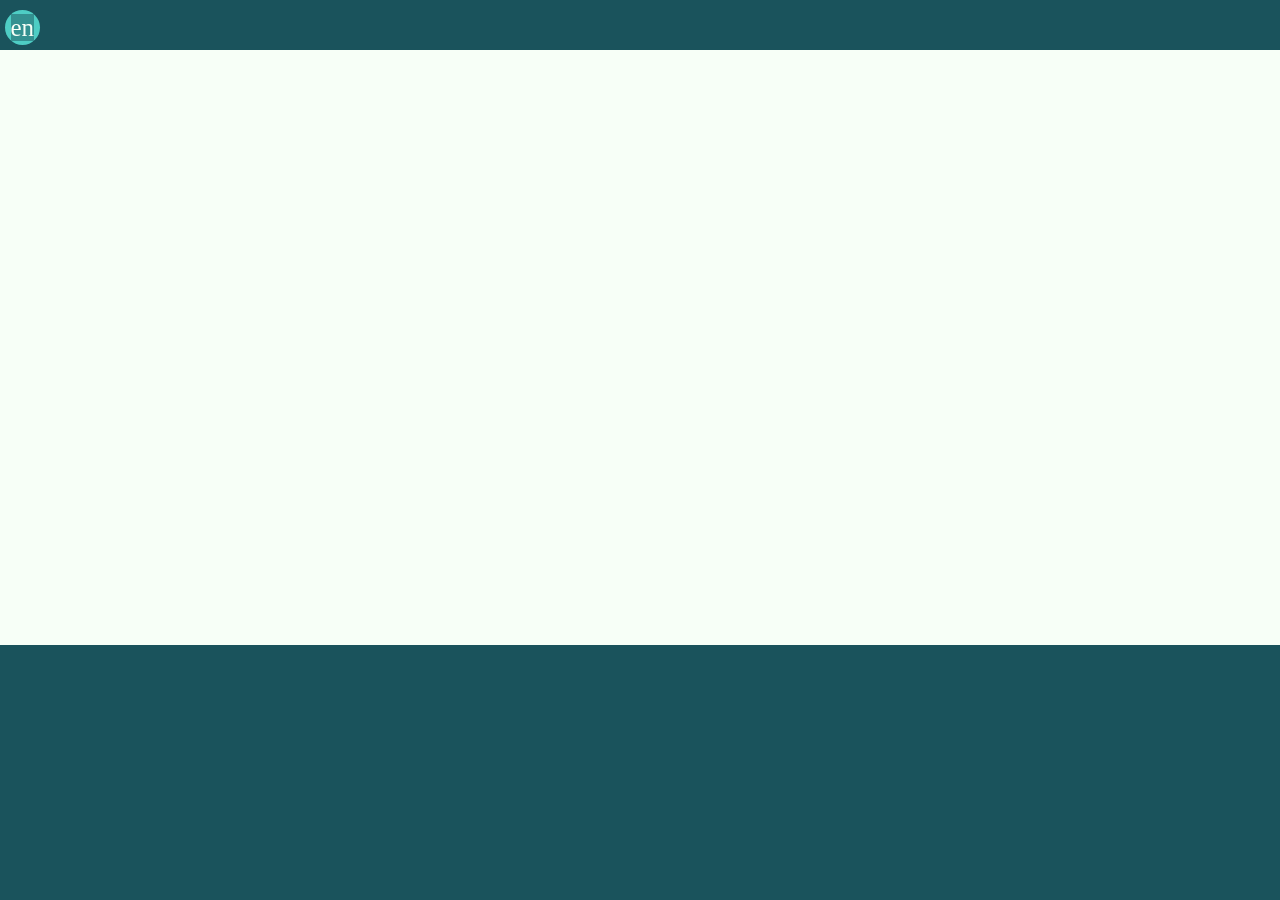
<file: notes/index.html>
<head>
    <meta name="viewport" content="width=device-width, initial-scale=1.0">
    <link rel="stylesheet" href="../keyboard/keyboard.css">
    <link rel="stylesheet" href="style.css">
    <script src="../keyboard/keyboard.js"></script>
    <script src="script.js"></script>
    <title>ilo sitelen</title>
</head>
<body>
    <header>
        <button id="new" onclick="newTab();"><span>en</span></button>
        <!-- <button id="save"><span>sin</span></button> -->
    </header>
    <main id="textarea" class="textarea"></main>
    <div id="keyboard_container"><div id="keyboard" class="keyboard"></div></div>
    <script>
        setKeyboard(document.getElementById('keyboard'), rows);
        document.getElementById('textarea').addEventListener('click', function(event) {
            if(event.target == document.getElementById('textarea') && document.getElementById('current_tab') != undefined) {
                moveCursorInto(document.getElementById('textarea'));
            }
        });
        const request = indexedDB.open("MyDatabase", 1);//Open database
        request.onerror = (event) => {
            console.log("Error loading database");
            document.getElementById('textarea').innerHTML = 'pakala: mi ken ala lukin e lipu.';
            document.getElementById('new').remove();
        };
        request.onupgradeneeded = (event) => {
            const db = event.target.result;
            const fileStore = db.createObjectStore('files', { autoIncrement: true });
        };
        request.onsuccess = (event) => {
            console.log('Database loaded');
            const db = event.target.result;

            loadTabs(db.transaction('files', 'readonly').objectStore('files'), db);

            document.getElementById('save').addEventListener('click', (event) => {
                console.log('Saving')
                saveTabs(db.transaction('files', 'readwrite').objectStore('files'));
                loadTabs(db.transaction('files', 'readonly').objectStore('files'), db);
            });
            addEventListener("beforeunload", (event) => {
                saveTabs(db.transaction('files', 'readwrite').objectStore('files'));
            });
        };
        if (navigator.storage && navigator.storage.persist) {
            navigator.storage.persist();
        }
    </script>
</body>
</file>
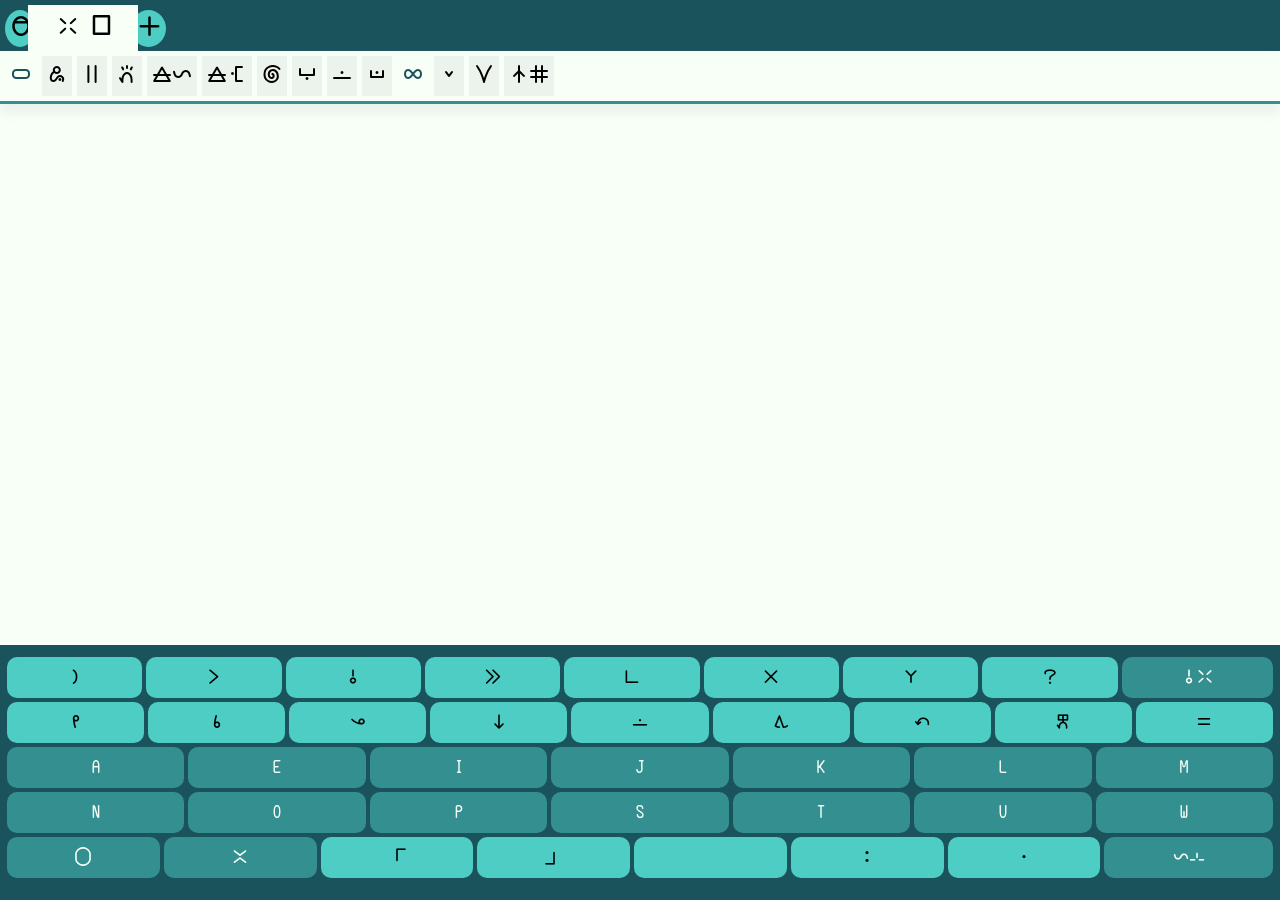
<file: notes/notes.html>
<head>
    <meta name="viewport" content="initial-scale=1, maximum-scale=1, user-scalable=no, viewport-fit=cover, width=device-width"/>
    <link rel="stylesheet" href="../fonts/fonts.css">
    <link rel="stylesheet" href="../keyboard/keyboard.css">
    <link rel="stylesheet" href="style.css">
    <link rel="stylesheet" href="popups.css">
    <script src="../keyboard/keyboard.js"></script>
    <script src="script.js"></script>
    <title>ilo Nu</title>
    <link rel="icon" href="../images/icon192.png" type="image/x-icon">
    <link rel="canonical" href="https://sirstotes.github.io/iloNu/">
    <link rel="manifest" href="../manifest.json">
</head>
<span id="cursor_display"></span>
<body>
    <header>
        <button id="settings">󱤤</button>
        <button id="new" onclick="newTab();">en</button>
        <!-- <button id="save"><span>sin</span></button> -->
    </header>
    <div id="toolbar" class="toolbar scrollbar-hide">
        <span>󱥂</span>
        <button onclick="cutSelection()">lanpan</button>
        <button onclick="copySelection()">tu</button>
        <button onclick="pasteFromClipboard()">pana</button>
        <select id="input_color_preview" onchange="setInputColor(this.value)" onclick="setInputColor(this.value)">
            <option value="">kule linja</option>
            <option style="color: var(--loje);" value="var(--loje)">linja loje</option>
            <option style="color: var(--jelo);" value="var(--jelo)">linja jelo</option>
            <option style="color: var(--laso);" value="var(--laso)">linja laso</option>
            <option style="color: var(--pimeja);" value="var(--pimeja)">linja pimeja</option>
            <option style="color: var(--walo);" value="var(--walo)">linja walo</option>
        </select>
        <select id="input_highlight_preview" onchange="setInputHighlight(this.value)" onclick="setInputHighlight(this.value)">
            <option value="">kule monsi</option>
            <option style="background-color: var(--loje);" value="var(--loje)">monsi loje</option>
            <option style="background-color: var(--jelo);" value="var(--jelo)">monsi jelo</option>
            <option style="background-color: var(--laso);" value="var(--laso)">monsi laso</option>
            <option style="background-color: var(--pimeja);color:var(--walo);" value="var(--pimeja)">monsi pimeja</option>
            <option style="background-color: var(--walo);" value="var(--walo)">monsi walo</option>
        </select>
        <button onclick="toggleInputStyle('font-style', 'italic', '')">nasa</button>
        <button onclick="toggleSelectionClass('longpi')">anpa</button>
        <button onclick="combineSelectionStacking()">lon</button>
        <button onclick="combineSelectionScaling()">insa</button>
        <span>󱤄</span>
        <button onclick="decreaseFontSize()">lili</button>
        <button onclick="increaseFontSize()">suli</button>
        <select id="fontSelect" onchange="setWebsiteFont(this.value)"><!--TODO swap these select tags for a built-in version (custom styling pls TwT)-->
            <option style="font-family: 'Linjamanka';" value="Linjamanka">linja lipamanka</option>
            <option style="font-family: 'Fairfax';" value="Fairfax">Fairfax</option> <!--TODO: make fairfax remove border radiuses-->
            <option style="font-family: 'Fairfax HD';" value="Fairfax HD">FairfaxHD</option>
            <option style="font-family: 'nasin nanpa';" value="nasin nanpa">nasin nanpa</option>
        </select>
    </div>
    <main id="textarea" class="textarea scrollbar-hide"></main>
    <div id="keyboard_container"><div id="keyboard" class="keyboard"></div></div>
    <div id="settings_popup" class="popup_container" style="display: none;">
        <div class="popup_menu">
            <button class="close_popup" onclick="setHidden(document.getElementById('settings_popup'), true)">weka</button>
            <h1>ilo [nimi uta]</h1>
            <a onclick="setHidden(document.getElementById('settings_popup'), true);setHidden(document.getElementById('description_popup'), false)">ni li seme</a><br>
            <h2>lawa</h2>
            <label class="checkbox_container">
                <input type="checkbox" id="darkmode_checkbox" onchange="setDarkMode(this.checked)">
                <span class="checkmark"></span>
                pimeja
            </label>
            <label class="checkbox_container">
                <input type="checkbox" id="toolbar_checkbox" onchange="setHidden(document.getElementById('toolbar'), !this.checked)">
                <span class="checkmark"></span>
                ilo lukin
            </label>
            <label class="checkbox_container">
                <input type="checkbox" id="keyboard_checkbox" onchange="setHidden(document.getElementById('keyboard_container'), !this.checked)">
                <span class="checkmark"></span>
                ilo pana
            </label>
            <h2>lipu ale</h2>
            <table id="all_notes_display">
                <tr><th>nimi</th><th>ken</th></tr>
            </table>
        </div>
    </div>
    <div id="description_popup" class="popup_container" style="display: none;">
        <div class="popup_menu">
            <button class="close_popup" onclick="setHidden(document.getElementById('description_popup'), true)">weka</button>
            <h1>ilo [nimi uta]</h1>
            <p>ilo [nimi uta] li ilo sitelen. ona la sina ken sitelen e lipu lili kepeken sitelen+pona. ilo [nimi uta] li kepeken <a href="https://sona.pona.la/wiki/Under-ConScript_Unicode_Registry">nasin sitelen [UCSUR]</a></p>
            <a href="https://github.com/sirstotes/iloNu/issues">lipu pi toki pakala</a>.<a href="https://discord.com/channels/301377942062366741/1514489752580260010">ilo [DISCORD]</a><br>
            <a href="https://github.com/sirstotes/iloNu">ilo [GITHUB]</a>.<a href="https://ko-fi.com/sirstotes">ilo [KOFI]</a>
            <p>ilo ni li tan jan [󱤻󱤌󱦀󱤃]<br><a class="lasina" href="mailto:micahstotes@proton.me">micahstotes@proton.me</a></p>
        </div>
    </div>
    <script>
        document.addEventListener('contextmenu', event => event.preventDefault());
        setKeyboard(document.getElementById('keyboard'), UCSURRows);
        setupTextarea(document.getElementById('textarea'), () => document.getElementById('current_tab') != undefined);
        const request = indexedDB.open("MyDatabase", 1);//Open database
        request.onerror = (event) => {
            console.log("Error loading database");
            document.getElementById('textarea').innerHTML = 'pakala: mi ken ala lukin e lipu.';
            document.getElementById('new').remove();
        };
        request.onupgradeneeded = (event) => {
            const db = event.target.result;
            const fileStore = db.createObjectStore('files', { autoIncrement: true });
        };
        request.onsuccess = (event) => {
            console.log('Database loaded');
            const db = event.target.result;
            document.iloNUdb = db;

            loadTabs(db.transaction('files', 'readonly').objectStore('files'), db);
            document.getElementById('settings').addEventListener('click', (event) => {
                updateDocumentsTable(db);
                setHidden(document.getElementById('settings_popup'), false);
            });

            if(document.getElementById('save') != undefined) {
                document.getElementById('save').addEventListener('click', (event) => {
                    console.log('Saving');
                    saveTabs();
                    loadTabs(db.transaction('files', 'readonly').objectStore('files'), db);
                });
            }
            // window.addEventListener("beforeunload", (event) => {//This doesn't run on PWA, don't rely on it.
            //     saveTabs(db.transaction('files', 'readwrite').objectStore('files'));
            //     localStorage.setItem('darkMode', getDarkMode());
            //     localStorage.setItem('siteFont', getWebsiteFont());
            //     localStorage.setItem('fontSize', getFontSize());
            //     localStorage.setItem('toolbarHidden', getHidden(document.getElementById('toolbar')));
            //     localStorage.setItem('keyboardHidden', getHidden(document.getElementById('keyboard_container')));
            // });
            window.setInterval(() => {
                if (Array.from(document.getElementsByClassName('tab_name')).some(e => e.style.fontStyle == 'italic')) {//Not the best way to mark this lol
                    let s = storeSelection();
                    saveTabs();
                    unpackStoredSelection(s);
                }
                localStorage.setItem('toolbarHidden', getHidden(document.getElementById('toolbar')));
                localStorage.setItem('keyboardHidden', getHidden(document.getElementById('keyboard_container')));
            }, 10000);//Autosave every 10 seconds
        };
        if (navigator.storage && navigator.storage.persist) {//Mark storage mode to persistant (so clearing tabs won't clear notes)
            navigator.storage.persist();
        }

        setDarkMode(localStorage.getItem('darkMode') == 'true');
        setWebsiteFont(localStorage.getItem('siteFont') || 'nasin nanpa');
        setFontSize(localStorage.getItem('fontSize') || 25);
        setHidden(document.getElementById('toolbar'), localStorage.getItem('toolbarHidden') == 'true');
        setHidden(document.getElementById('keyboard_container'), localStorage.getItem('keyboardHidden') == 'true');
        document.getElementById('toolbar_checkbox').checked = localStorage.getItem('toolbarHidden') != 'true';
        document.getElementById('keyboard_checkbox').checked = localStorage.getItem('keyboardHidden') != 'true';
    
        document.getElementById('settings').style.width = document.getElementById('settings').getBoundingClientRect().height+"px";
        document.getElementById('new').style.width = document.getElementById('new').getBoundingClientRect().height+"px";
    </script>
    <script>
        if (navigator.serviceWorker) {
          navigator.serviceWorker.register (
            '/iloNu/sw.js',
            {scope: '/iloNu/'}
          )
        }
    </script>
</body>
</file>
<file: keyboard/keyboard.css>
.keyboard {
    display: flex;
    flex-direction: column;
}
.keyrow {
    display: flex;
    flex-direction: row;
    flex-grow: 1;
}
.multirow_container {
    display: flex;
    flex-grow: 1;
    flex-direction: column;
}
.key {
    font-family: inherit;
    font-size: 100%;
    padding: 0;
    flex-grow: 1;
}
.function_key {
    background-color: gray;
    color: white;
}
.nimi {
    display: inline-block;
    min-width: 1lh;
    min-height: 1lh;
    text-align: center;
    vertical-align: middle;
    white-space: pre;
}
cursor {
    vertical-align: middle;
    display: inline-block;
    width: 0;
    height: 1lh;
    font-family: 'Courier New', Courier, monospace;
}
@keyframes blink {
    0%   { display: block; }
    49%  { display: block; }
    50%  { display: none; }
    100% { display: none; }
}
#cursor_display {
    position:absolute;
    width: 3px;
    background-color: black;
    animation: blink 1s linear infinite;
    z-index: 5;
}
</file>
<file: notes/style.css>
:root {
    color-scheme: light dark;
    --background-color: #1a535c;
    --text-area-background-color: light-dark(#f7fff7, #172a2e);
    --text-area-shadow-color: light-dark(#edf3ed, #000000);
    --text-color: light-dark(#010303, #e1e9e1);
    --button-color: light-dark(#4ecdc4, #349090);
    --button-hover-color: light-dark(#7cece5, #47a8a8);
    --button-shadow-color: light-dark(#41ada6, #297474);
    --button-text-color: var(--text-color);
    --secondary-button-color: light-dark(#349090, #47bdb5);
    --secondary-button-hover-color: light-dark(#47a8a8, #7cece5);
    --secondary-button-shadow-color: light-dark(#297474, #41ada6);
    --secondary-button-text-color: #f7fff7;
    --toolbar-button-color: light-dark(#ecf3ec, #324b4b);
    --toolbar-button-hover-color: light-dark(#f7fff7, #426161);
    --popup-menu-color: light-dark(#ecf3ec, #324b4b);
    --table-head-color: light-dark(#349090, #47bdb5);
    --table-row-color: light-dark(#ffffff, #172a2e);
    --red-accent-color: #ff6b6b;
    --yellow-accent-color: #ffe66d;
    
    --loje: #ff6b6b;
    --jelo: #ffe66d;
    --laso: #4ecdc4;
    --pimeja: #010303;
    --walo: #f7fff7;
    
    --font-size: 25px;
    --input-text-color: var(--text-color);
    --input-highlight-color: var(--text-color);
}
html {
    overflow: hidden;
    font-family: 'Linjamanka';
}
body {
    margin: 0;
    background-color: var(--background-color);
    color: var(--text-color);
    display:flex;
    flex-direction: column;
    height: 100%;
    width: 100%;
    overflow: hidden;
}
header {
    width: 100%;
    padding-top:5px;
    display: flex;
    align-items: center;
    overflow-x: auto;
    overflow-y: hidden;
    flex-shrink: 0;
    z-index: 3;
    > button {
        background-color: var(--button-color);
        color: var(--button-text-color); 
        font-size: 25px;
        border-radius: 50%;
        padding-left:5.5px;
        margin: 5px;
        aspect-ratio: 1 / 1;
        :first-child {
            background-color: var(--secondary-button-color);
            color: var(--secondary-button-text-color); 
        }
        &:hover {
            background-color: var(--button-hover-color);
            cursor: pointer;
        }
    }
}
.tab {
    background-color: var(--button-color);
    color: var(--button-text-color);
    display: inline-block;
    align-items: center;
    white-space: nowrap;
    --tabRadius: 12px;
    padding-top: 5px;
    align-self: stretch;
    padding-left: var(--tabRadius);
    padding-right: var(--tabRadius);

    &:hover {
        background-color: var(--button-hover-color);
        cursor: pointer;
    }
    &.before_current_tab {
        max-width: 50vw;
        transform: translate(0, 10px);
        border-top-left-radius: var(--tabRadius);
        background-color: var(--secondary-button-color);
        color: var(--secondary-button-text-color);
        margin-right: calc(var(--tabRadius) * -1);
        background: linear-gradient(270deg, var(--secondary-button-shadow-color) 2ex, var(--secondary-button-color) calc(2ex + var(--tabRadius)*2));
    }
    &#current_tab {
        margin-left: calc(var(--tabRadius) * -1);
        margin-right: calc(var(--tabRadius) * -1);
        padding-left: calc(var(--tabRadius) * 2);
        padding-right: calc(var(--tabRadius) * 2);
        clip-path: shape(
            from bottom left,
            curve to var(--tabRadius) calc(100% - var(--tabRadius)) with
            var(--tabRadius) 100%,
            vline to var(--tabRadius),
            curve to calc(var(--tabRadius) * 2) 0 with var(--tabRadius) 0,
            hline to calc(100% - calc(var(--tabRadius) * 2)),
            curve to calc(100% - var(--tabRadius)) var(--tabRadius) with
            calc(100% - var(--tabRadius)) 0,
            vline to calc(100% - var(--tabRadius)),
            curve to 100% 100% with calc(100% - var(--tabRadius)) 100%
        );
        background-color: var(--text-area-background-color);
        &:hover {
            cursor: auto;
        }
        color: var(--text-color);
        .tab_name {
            min-width: 5px;
            min-height: 2ex;
        }
        .tab_name:hover {
            cursor: text;
        }
    }
    &.after_current_tab {
        max-width: 50vw;
        border-top-right-radius: var(--tabRadius);
        margin-left: calc(var(--tabRadius) * -1);
        margin-right: calc(var(--tabRadius) * -1);
        padding-right: calc(var(--tabRadius) * 2);
        background: var(--button-color);
        background: linear-gradient(90deg, var(--button-shadow-color) 0%, var(--button-color) calc(var(--tabRadius)*2));
        clip-path: shape(
            from top left,
            hline to calc(100% - calc(var(--tabRadius) * 2)),
            curve to calc(100% - var(--tabRadius)) var(--tabRadius) with
            calc(100% - var(--tabRadius)) 0,
            vline to calc(100% - var(--tabRadius)),
            curve to 100% 100% with calc(100% - var(--tabRadius)) 100%,
            hline to 0
        );
    }
    &:nth-last-child(2) {
        &#current_tab, &.after_current_tab {
            margin-right:  calc(var(--tabRadius) * -1);
        }
    }
    &:nth-child(2) {
        &#current_tab {
            margin-left:  calc(var(--tabRadius) * -1);
        }
    }
    button, .tab_name {
        font-size: 25px;
        background: none;
        display: inline-block;
        justify-content: center;
        color: inherit;
    }
    .tab_erase {
        margin-right: 5px;
    }
    .tab_erase:hover {
        color: var(--red-accent-color);
        cursor: pointer;
    }
}
button {
    border: none;
    border-radius: 10px;
    font-family: inherit;
}
.toolbar {
    background-color: var(--text-area-background-color);
    margin-top: -1px;
    padding: 5px;
    border-bottom: 3px solid var(--secondary-button-color);
    overflow-x: auto;
    overflow-y: visible;
    display: flex;
    justify-content: start;
    min-height:5ex;
    box-shadow: 0 10px 10px var(--text-area-shadow-color);
    z-index: 4;
    button, select {
        padding: 0px 5px 0px 5px;
        flex-shrink: 0;
        border-radius: 0px;
        font-size: 20px;
        background-color: var(--toolbar-button-color);
        margin-inline-end: 5px;
        &:hover {
            background-color: var(--toolbar-button-hover-color);
            cursor: pointer;
        }
    }
    > span {
        flex-shrink: 0;
        vertical-align: center;
        font-size: 20px;
        padding-block: 6px;
        padding-inline: 6px;
        margin-inline-end: 5px;
        color: var(--background-color);
    }
}
/* .dropdown-container {
    width: 100%;
}
.dropdown {
    display: block;
    position: relative;
    top: auto;
    left: auto;
    > button:hover {
        background-color: var(--secondary-button-hover-color);
        color: var(--secondary-button-text-color);
    }
    &:hover > button {
        background-color: var(--secondary-button-hover-color);
        color: var(--secondary-button-text-color);
    }
    &:hover .dropdown-content {
        display: block;
    }
}
.dropdown-content {
    display: none;
    position: absolute;
    button {
        display: block;
        width: 100%;
    }
} */
select {
    width:50px;
    appearance: none;
    font-family: inherit;
    border: none;
    background-color: var(--toolbar-button-color);
}
option {
    appearance: none;
    font-family: inherit;
}
#keyboard_container {
    background-color: var(--background-color);
    flex-basis: 25%;
    flex-shrink: 0;
    padding:10px 5px 20px 5px;
    display:flex;
    flex-direction: column;
    z-index: 5;
}
.keyboard_popup {
    position: absolute;
    background-color: var(--background-color);
    padding: 5px;
    border-radius: 10px;
    > button {
        min-width: 4ex;
        min-height: 4ex;
    }
}
.keyboard {
    flex-grow:1;
}
.keyrow {
    flex-basis: 20%;
    flex-grow: 0;
}
.multirow .keyrow {
    flex-grow: 1;
}
.key {
    background-color: var(--button-color);
    color: var(--button-text-color);
    margin: 2px;
    &:hover {
        background-color: var(--button-hover-color);
        cursor: pointer;
    }
}
.function_key {
    background-color: var(--secondary-button-color);
    color: #f7fff7;
    &:hover {
        background-color: var(--secondary-button-hover-color);
        cursor: pointer;
    }
}
.textarea {
    background-color: var(--text-area-background-color);
    padding: 10px;
    flex-grow:1;
    overflow-y: auto;
    font-size: var(--font-size);
    touch-action: none;
    white-space: pre-wrap;
    span, nimi, cartouche {
        touch-action: none;
        margin-right: -1;
    }
}
nimi, cartouche {
    display: inline-block;
    -webkit-user-select: none;
    -ms-user-select: none;
    user-select: none;
    vertical-align: middle;
    min-width: 2ex;
    min-height:2ex;
    white-space:pre-wrap;
    &.longpi::after {
        content: '󱦔';
    }
}
cartouche {
    &::before {
        content:'󱦐';
        min-height:2ex;
        vertical-align: middle;
    }
    &::after {
        content:'󱦑';
        min-height:2ex;
        vertical-align: middle;
    }
    >nimi::after {
        content:'󱦒';
    }
}
.selected {
    background-color: var(--loje) !important;
}
#cursor_display {
    background-color: var(--input-text-color);
}
.scrollbar-hide { -ms-overflow-style: none; scrollbar-width: none; }
.lasina {
    font-family: 'Courier New', Courier, monospace;
    font-size: 20px;
}
</file>
<file: fonts/fonts.css>
@font-face {
    font-family: 'Linjamanka';
    src: url('linjalipamanka-normal.woff') format('woff');
}
@font-face {
    font-family: 'Fairfax';
    src: url('FairfaxPona.ttf');
}
@font-face {
    font-family: 'Fairfax HD';
    src: url('FairfaxPonaHD.woff');
}
@font-face {
    font-family: 'nasin nanpa';
    src: url('nasin-nanpa.otf');
}
</file>
<file: notes/popups.css>
.popup_container {
    position: absolute;
    left: 0;
    top: 0;
    width: 100vw;
    height: 100vh;
    z-index: 999;
    display: flex;
    align-items: center;
    justify-content: center;
    background-color: rgba(0, 0, 0, 0.5);
}
.popup_menu {
    position: relative;
    background-color: var(--popup-menu-color);
    border-radius: 12px;
    width: 100%;
    max-width: 800px;
    height: 90%;
    text-align: left;
    font-size:25px;
    padding-left: 25px;
    padding-right: 25px;
    > .close_popup {
        position: absolute;
        top: 15px;
        right: 25px;
        width: 40px;
        height: 40px;
        border-radius: 50%;
        background-color: var(--button-color);
        font-size:20px;
    }
    > input {
        position: absolute;
        opacity: 0;
        cursor: pointer;
        height: 0;
        width: 0;
    }
    > h1 {
        border-bottom: 3px solid var(--secondary-button-color);
        padding-bottom: 3px;
        margin-top: 15px;
        margin-bottom: 3px;
        font-size:35px;
        text-align: center;
    }
    > h2 {
        margin-top: 5px;
        margin-bottom: 3px;
        font-size:30px;
    }
    > a {
        color: var(--secondary-button-color);
        cursor: pointer;
    }
    > table {
        font-size:25px;
        width: 100%;
        margin:auto;
        tr:first-child {
            >:first-child {
                border-top-left-radius: 5px;
            }
            >:last-child {
                border-top-right-radius: 5px;
            }
        }
        tr:last-child {
            >:first-child {
                border-bottom-left-radius: 5px;
            }
            >:last-child {
                border-bottom-right-radius: 5px;
            }
        }
    }
    th {
        background-color: var(--table-head-color);
    }
    td {
        text-align: center;
        background-color: var(--table-row-color);
        > button {
            background-color: var(--button-color);
            font-size:25px;
            border-radius: 2px;
            padding: 3px;
            margin: 2px;
        }
    }
    .checkbox_container {
        position: relative;
        padding-left: 45px;
        display: block;
        margin-bottom: 5px;
        input {
            position: absolute;
            opacity: 0;
            cursor: pointer;
            height: 0;
            width: 0;
        }
        > .checkmark {
            position: absolute;
            top: 0;
            left: 0;
            width: 35px;
            height: 35px;
            border-radius: 5px;
            background-color: var(--toolbar-button-hover-color);
            &:after {
                content: "";
                position: absolute;
                display: none;
                left: 14px;
                top: 5px;
                width: 6px;
                height: 15px;
                border: solid white;
                border-width: 0 4px 4px 0;
                -webkit-transform: rotate(45deg);
                -ms-transform: rotate(45deg);
                transform: rotate(45deg);
            }
        }
        &hover input ~ .checkmark {
            background-color: var(--toolbar-button-color);
        }
        input:checked ~ .checkmark {
            background-color: var(--laso);
            &:after {
                display: block;
            }
        }
    }
}
</file>
